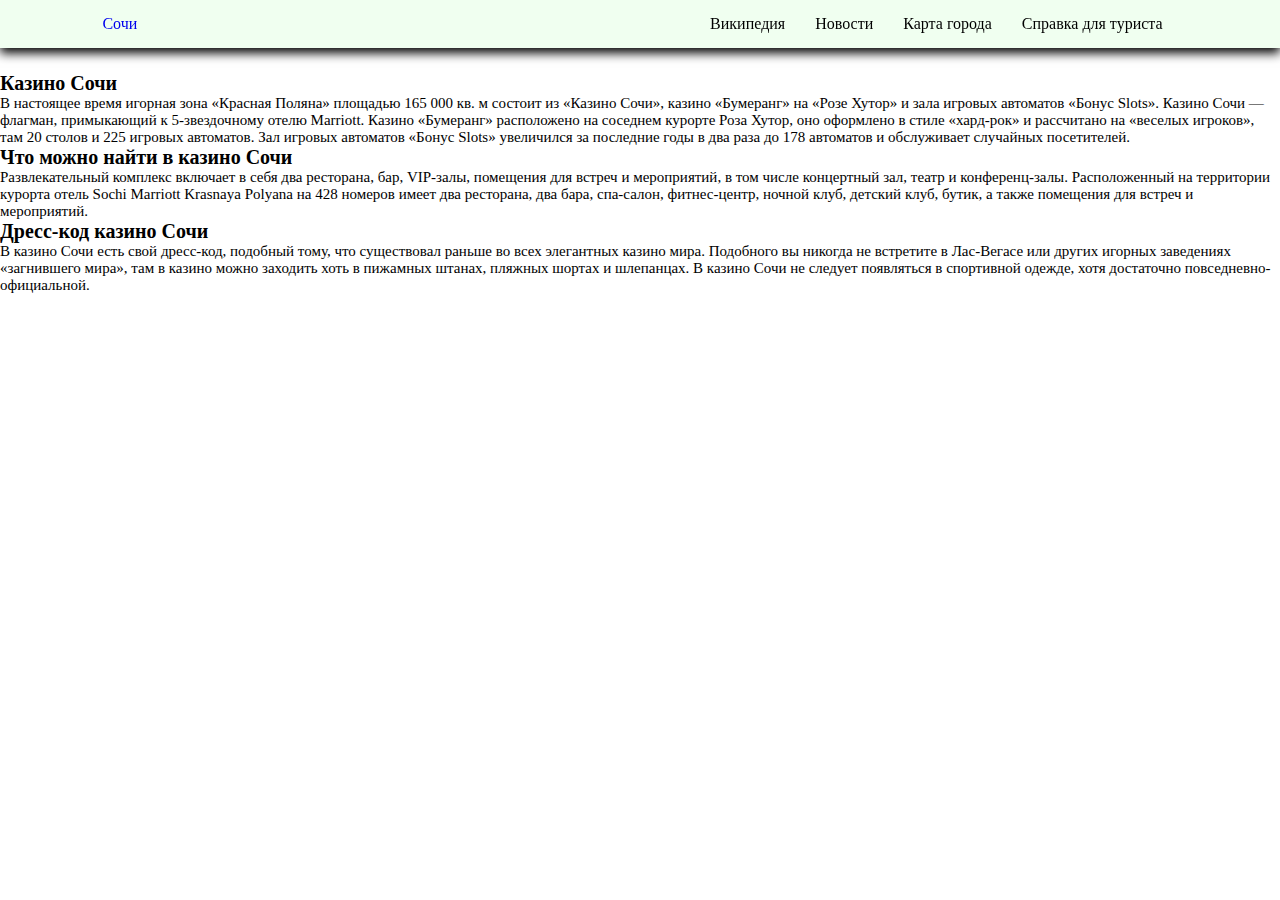
<file: kazino.html>
<!DOCTYPE html>
<html lang="en">
  <head>
    <meta charset="UTF-8"/>
    <link rel="stylesheet" href="styles2.css">
    <title>Sochi</title>
  </head>
  <body>
    <header>
        <a href="index.html" class="logo">Сочи</a>
        <nav>
            <ul>
                <li><a href="https://ru.wikipedia.org/wiki/Сочи">Википедия</a></li>
                <li><a href="https://sochi1.ru/">Новости</a></li>
                <li><a href="https://yandex.ru/maps/239/sochi/?ll=39.723095%2C43.585475&z=12">Карта города</a></li>
                <li><a href="#">Справка для туриста</a>
                    <ul>
                        <li><a href="kazino.html">Казино</a></li>
                        <li><a href="roza.html">Роза Хутор</a></li>
                        <li><a href="weather.html">Погода</a></li>
                    </ul>
                </li>
            </ul>
        </nav>
    </header> 
    <br>   
    <br>
    <br>
    <br>
    <h2>
        Казино Сочи
    </h2>
    <p>
        В настоящее время игорная зона «Красная Поляна» площадью 165 000 кв. м состоит из «Казино Сочи», казино «Бумеранг» на «Розе Хутор» и зала игровых автоматов «Бонус Slots».
Казино Сочи — флагман, примыкающий к 5-звездочному отелю Marriott.
Казино «Бумеранг» расположено на соседнем курорте Роза Хутор, оно оформлено в стиле «хард-рок» и рассчитано на «веселых игроков», там 20 столов и 225 игровых автоматов. Зал игровых автоматов «Бонус Slots» увеличился за последние годы в два раза до 178 автоматов и обслуживает случайных посетителей.
    </p>
    <h2>
       Что можно найти в казино Сочи
    </h2>
    <p>
        Развлекательный комплекс включает в себя два ресторана, бар, VIP-залы, помещения для встреч и мероприятий, в том числе концертный зал, театр и конференц-залы.
Расположенный на территории курорта отель Sochi Marriott Krasnaya Polyana на 428 номеров имеет два ресторана, два бара, спа-салон, фитнес-центр, ночной клуб, детский клуб, бутик, а также помещения для встреч и мероприятий.
    </p>
    <h2>
        Дресс-код казино Сочи
    </h2>
   <p>
    В казино Сочи есть свой дресс-код, подобный тому, что существовал раньше во всех элегантных казино мира. Подобного вы никогда не встретите в Лас-Вегасе или других игорных заведениях «загнившего мира», там в казино можно заходить хоть в пижамных штанах, пляжных шортах и шлепанцах. В казино Сочи не следует появляться в спортивной одежде, хотя достаточно повседневно-официальной.   
   </p>
    <br>
  </body>
</html>
</file>
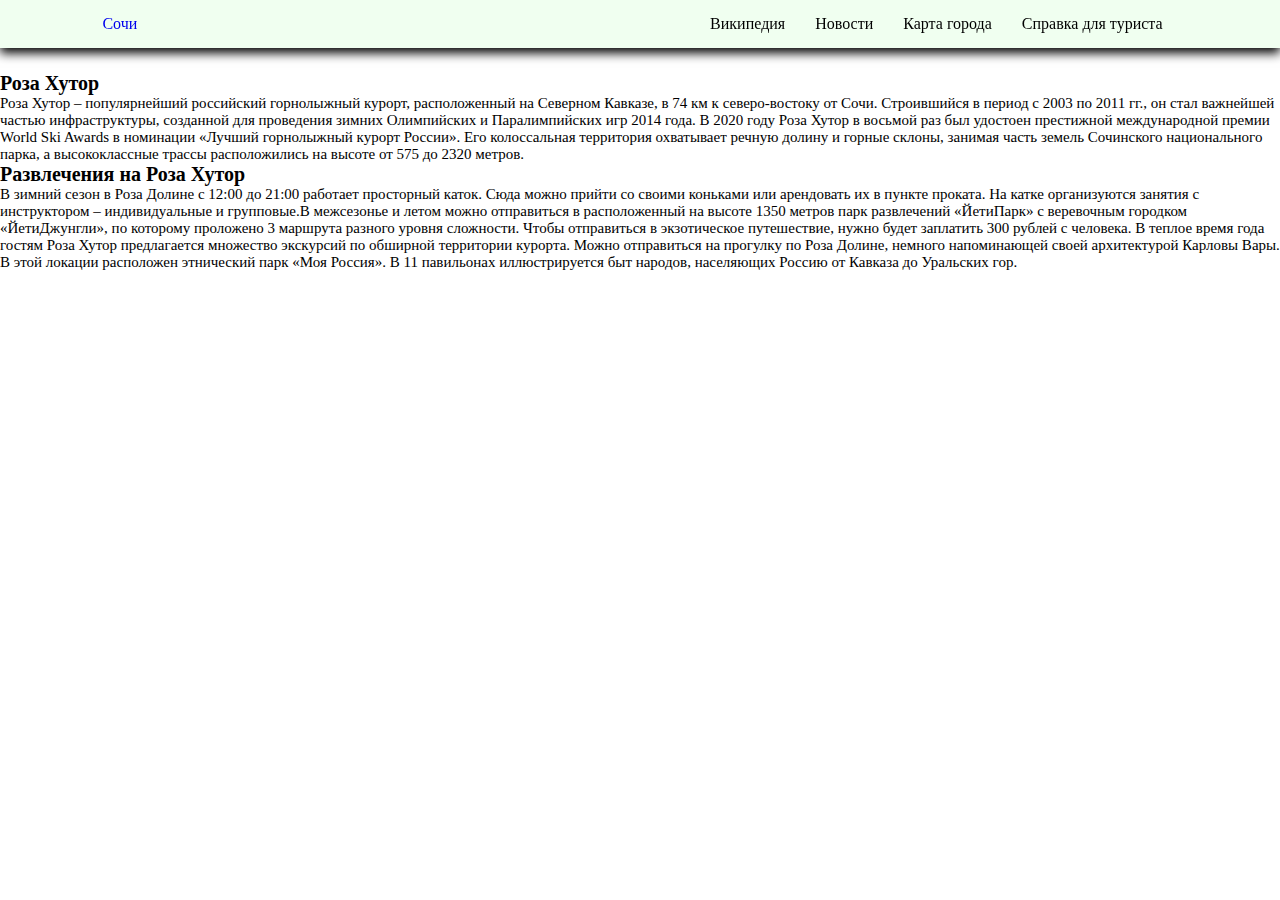
<file: roza.html>
<!DOCTYPE html>
<html lang="en">
  <head>
    <meta charset="UTF-8"/>
    <link rel="stylesheet" href="styles2.css">
    <title>Sochi</title>
  </head>
  <body>
    <header>
        <a href="index.html" class="logo">Сочи</a>
        <nav>
            <ul>
                <li><a href="https://ru.wikipedia.org/wiki/Сочи">Википедия</a></li>
                <li><a href="https://sochi1.ru/">Новости</a></li>
                <li><a href="https://yandex.ru/maps/239/sochi/?ll=39.723095%2C43.585475&z=12">Карта города</a></li>
                <li><a href="#">Справка для туриста</a>
                    <ul>
                        <li><a href="kazino.html">Казино</a></li>
                        <li><a href="roza.html">Роза Хутор</a></li>
                        <li><a href="weather.html">Погода</a></li>
                    </ul>
                </li>
            </ul>
        </nav>
    </header> 
    <br>   
    <br>
    <br>
    <br>
    <h2>
        Роза Хутор
    </h2>
    <p>
        Роза Хутор – популярнейший российский горнолыжный курорт, расположенный на Северном Кавказе, в 74 км к северо-востоку от Сочи. Строившийся в период с 2003 по 2011 гг., он стал важнейшей частью инфраструктуры, созданной для проведения зимних Олимпийских и Паралимпийских игр 2014 года. В 2020 году Роза Хутор в восьмой раз был удостоен престижной международной премии World Ski Awards в номинации «Лучший горнолыжный курорт России». Его колоссальная территория охватывает речную долину и горные склоны, занимая часть земель Сочинского национального парка, а высококлассные трассы расположились на высоте от 575 до 2320 метров.
    </p>
    <h2>
       Развлечения на Роза Хутор
    </h2>
    <p>
		В зимний сезон в Роза Долине с 12:00 до 21:00 работает просторный каток. Сюда можно прийти со своими коньками или арендовать их в пункте проката. На катке организуются занятия с инструктором – индивидуальные и групповые.В межсезонье и летом можно отправиться в расположенный на высоте 1350 метров парк развлечений «ЙетиПарк» с веревочным городком «ЙетиДжунгли», по которому проложено 3 маршрута разного уровня сложности. Чтобы отправиться в экзотическое путешествие, нужно будет заплатить 300 рублей с человека.
В теплое время года гостям Роза Хутор предлагается множество экскурсий по обширной территории курорта. Можно отправиться на прогулку по Роза Долине, немного напоминающей своей архитектурой Карловы Вары. В этой локации расположен этнический парк «Моя Россия». В 11 павильонах иллюстрируется быт народов, населяющих Россию от Кавказа до Уральских гор.
    </p>
  </body>
</html>
</file>
<file: styles2.css>
button{
	border-radius: 7px;
    background-color: #FFF0F5;
    color: #FFFAFA;
  	margin-left: 700px;
  	width: 150px;
  	height: 65px;
  	display:inline; 
	margin-right: -700px;
	font-family: cursive;
	font-size: 20px;
	position: relative;
  	top: -6px;
  	-webkit-text-stroke-width: 0.1px;
  	-webkit-text-stroke-color: #000000;
}
img{
    border: 2px solid #696969; 
    padding: 5px; 
    background: #F0FFF0; 
    margin-right: 1px; 
    margin-bottom: 10px; 
    margin-left: 1px;
    width: 100%;
   	height: 100%;
}
.aligncenter {
	text-align: center;
}
p {font-family: cursive;
	font-size: 15px;
	
}
h2 {font-family: cursive;
	font-size: 20px;
	
}

* {
    margin: 0;
    padding: 0;
    box-sizing: border-box;
    font-family: cursive;
    list-style: none;
    text-decoration: none;
}

header {
    position: fixed;
    top: 0;
    left: 0;
    right: 0;
    width: 100%;
    background: #F0FFF0;
    display: flex;
    justify-content: space-between;
    align-items: center;
    padding: 0 8%;
    box-shadow: 0 5px 10px #000;
}



header nav ul li {
    position: relative;
    float: left;
}

header nav ul li a {
    padding: 15px;
    color: #000;
    display: block;
}

header nav ul li a:hover {
    background: #E0FFFF;
    color: #fff;
}

nav ul li ul {
    position: absolute;
    left: 0;
    width: 180px;
    background: #F0F8FF;
    display: none;
    transition: .5s;
}

nav ul li ul li {
    width: 100%;
    border: 1px solid rgba(0,0,0,.1);
}

nav ul li ul li ul {
    left: 180px;
    top: 0;
}

nav ul li:hover > ul {
    display: initial;
}
</file>
